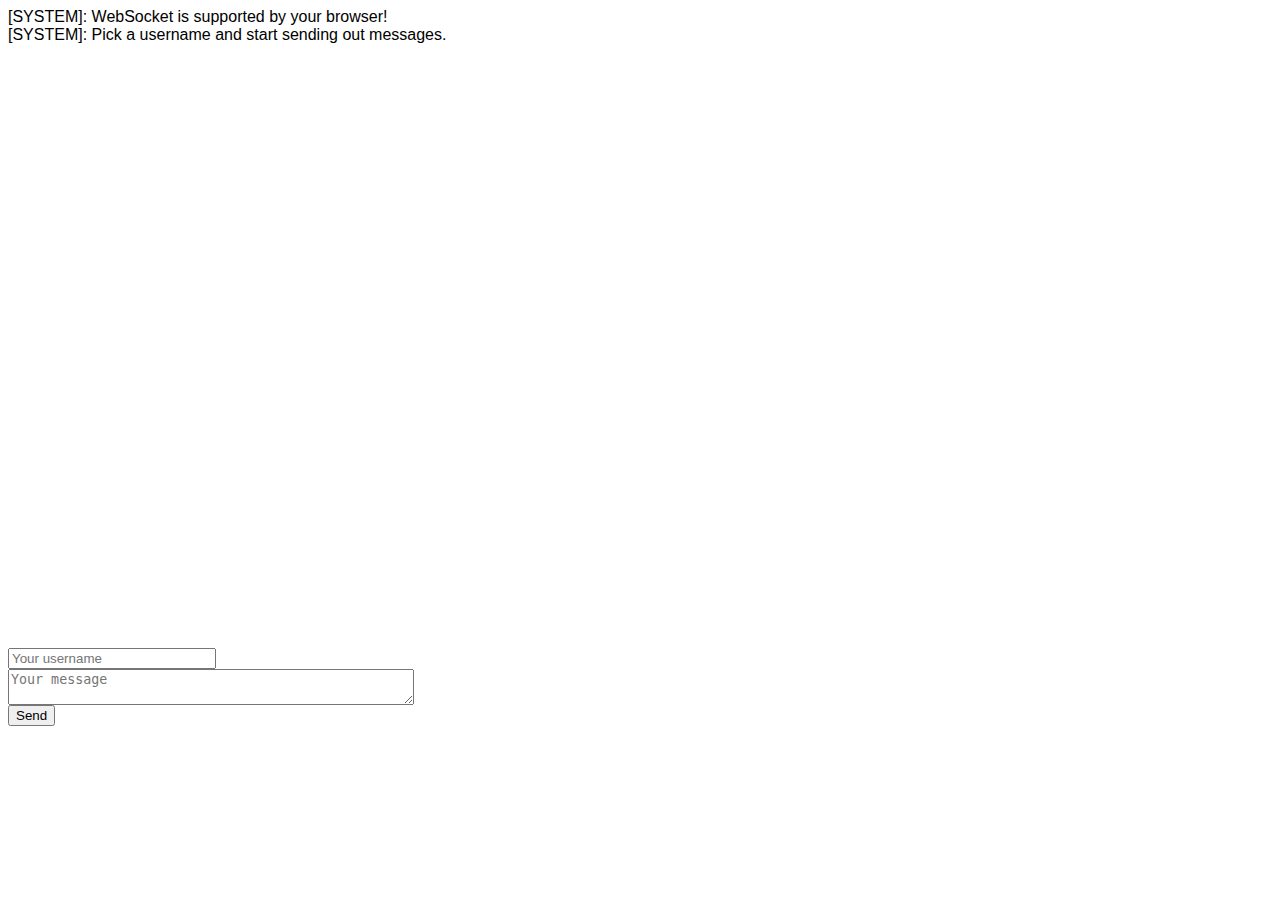
<file: web_control/index.html>
<!DOCTYPE html>
<html>
  <head>
    <meta charset="utf-8">
    <script type="text/javascript">
      var ws;
      
      function createChatEntry(username, message) {
        var entry = document.createElement("div");
        entry.class = "chat_entry";
        
        var dom_uname = document.createElement("span");
        dom_uname.class = "chat_username";
        dom_uname.innerHTML = username+": ";
        entry.appendChild(dom_uname);
        
        var dom_msg = document.createElement("span");
        dom_msg.class = "chat_message";
        dom_msg.innerHTML = message;
        entry.appendChild(dom_msg);
        
        return entry;
      }
      
      function openWS(messageContainer) {
        ws = new WebSocket("ws://localhost:8888/chat");
        ws.onmessage = function(e) {
          var data = JSON.parse(e.data);
          messageContainer.appendChild(createChatEntry(data.author, data.message));
        };
        ws.onclose = function(e) {
          openWS(messageContainer);
        };
      }
      
      function sendMessage() {
        var data = { author: document.getElementById("username").value,
                     message: document.getElementById("message").value };
        
        if(data.author && data.message) {
          ws.send(JSON.stringify(data));
        }
      }
      
      window.onload = function() {
        var messageContainer = document.getElementById("chat");
        if("WebSocket" in window) {
          messageContainer.appendChild(createChatEntry("[SYSTEM]", "WebSocket is supported by your browser!"));
          messageContainer.appendChild(createChatEntry("[SYSTEM]", "Pick a username and start sending out messages."));
          openWS(messageContainer);
        }
        else {
          messageContainer.appendChild(createChatEntry("[SYSTEM]", "WebSocket is NOT supported by your browser!"));
        }
      }
    </script>
  </head>
  <body>
    <div id="chat" style="width: 100%; height: 40em; overflow: scroll; font-family: Arial"></div>
    <div id="input_area">
      <input id="username" type="text" placeholder="Your username" style="display: block; width: 200px"></input>
      <textarea id="message" placeholder="Your message" style="display: block; width: 400px"></textarea>
      <button onclick="sendMessage()" style="display: block">Send</button>
    </div>
  </body>
</html>
</file>
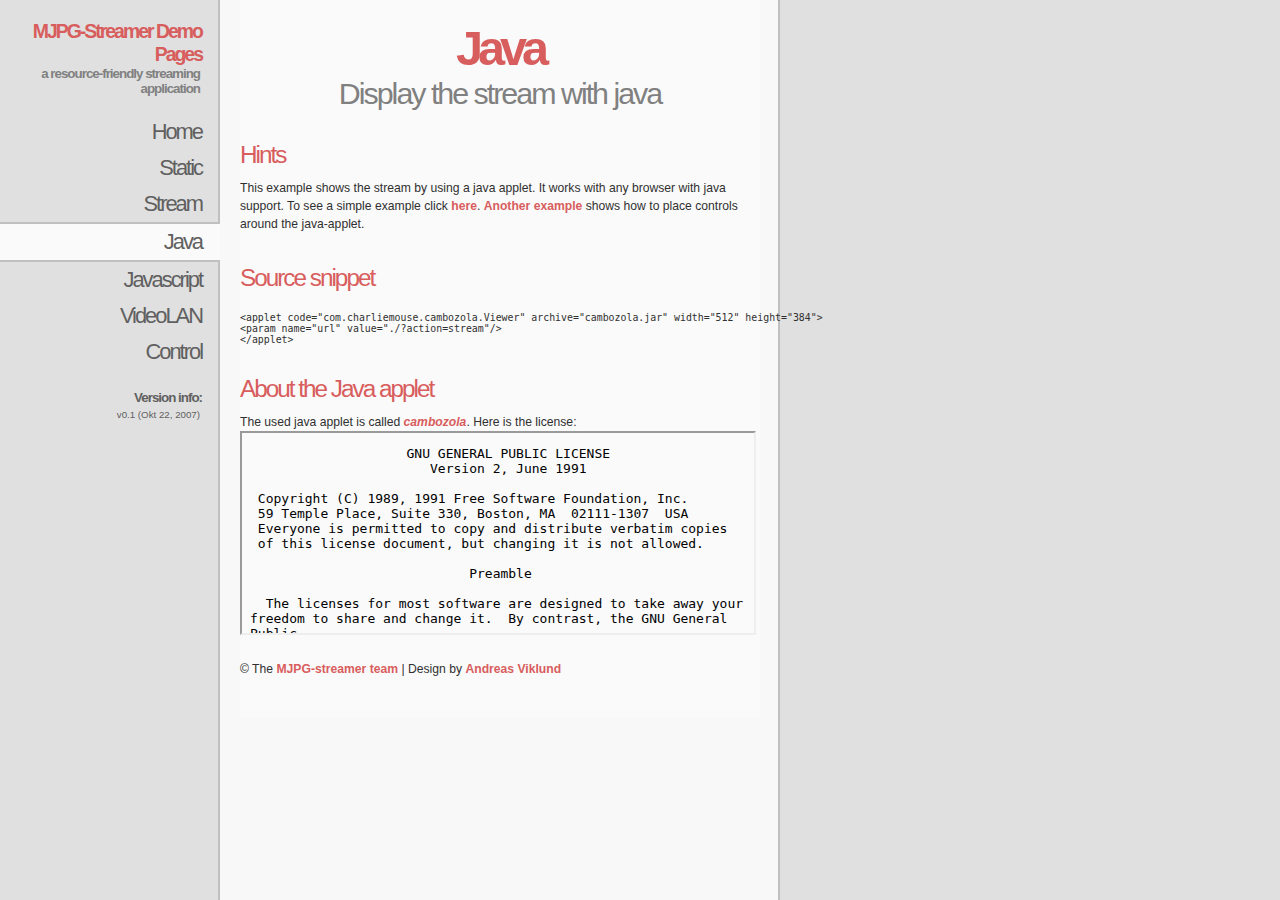
<file: mjpg-streamer/mjpg-streamer-experimental/www/java.html>
<!DOCTYPE html PUBLIC "-//W3C//DTD XHTML 1.1//EN"
"http://www.w3.org/TR/xhtml11/DTD/xhtml11.dtd">
<html xmlns="http://www.w3.org/1999/xhtml" xml:lang="en">
  <head>
    <title>MJPG-streamer</title>
    <meta http-equiv="content-type" content="text/html; charset=iso-8859-1" />
    <link rel="stylesheet" href="style.css" type="text/css" />
    <!--[if IE 6]>
    <link rel="stylesheet" href="fix.css" type="text/css" />
    <![endif]-->
  </head>

  <body>
    <div id="sidebar">
      <h1>MJPG-Streamer Demo Pages</h1>
      <h2>a resource-friendly streaming application</h2>

      <div id="menu">
        <a href="index.html">Home</a>
        <a href="static.html">Static</a> 
        <a href="stream.html">Stream</a> 
        <a class="active" href="java.html">Java</a>
        <a href="javascript.html">Javascript</a>
        <a href="videolan.html">VideoLAN</a>
        <a target="_blank" onClick="window.open(this.href, '_blank','width=400,height=400'); return false;" href="control.htm">Control</a>
      </div>

      <h3>Version info:</h3>
      <p>v0.1 (Okt 22, 2007)</p>
    </div>

    <div id="content">
      <h1>Java</h1>
      <h2>Display the stream with java</h2>

      <h3>Hints</h3>
      <p>This example shows the stream by using a java applet. It works with any browser with java support. To see a simple example click <a href="java_simple.html">here</a>. <a href="java_control.html">Another example</a> shows how to place controls around the java-applet.</p>

      <h3>Source snippet</h3>
      <p><pre>&lt;applet code="com.charliemouse.cambozola.Viewer" archive="cambozola.jar" width="512" height="384"&gt;
&lt;param name="url" value="./?action=stream"/&gt;
&lt;/applet&gt;</pre></p>

      <applet code="com.charliemouse.cambozola.Viewer" archive="cambozola.jar" width="512" height="384">
        <param name="url" value="./?action=stream"/>
        <param name="watermarks" value="favicon.png|left,top"/>
      </applet>

      <h3>About the Java applet</h3>
      <p>The used java applet is called <a href="http://www.charliemouse.com/code/cambozola/"><i>cambozola</i></a>.
      Here is the license:<br />
      <iframe src="LICENSE.txt" name="LICENSE" width="512" height="200" scrolling="yes">
        <p><a href="LICENSE.txt">license</a></p>
      </iframe>
      </p>

      <p>&copy; The <a href="http://mjpg-streamer.sf.net">MJPG-streamer team</a> | Design by <a href="http://andreasviklund.com">Andreas Viklund</a></p>
    </div>
  </body>
</html>
</file>
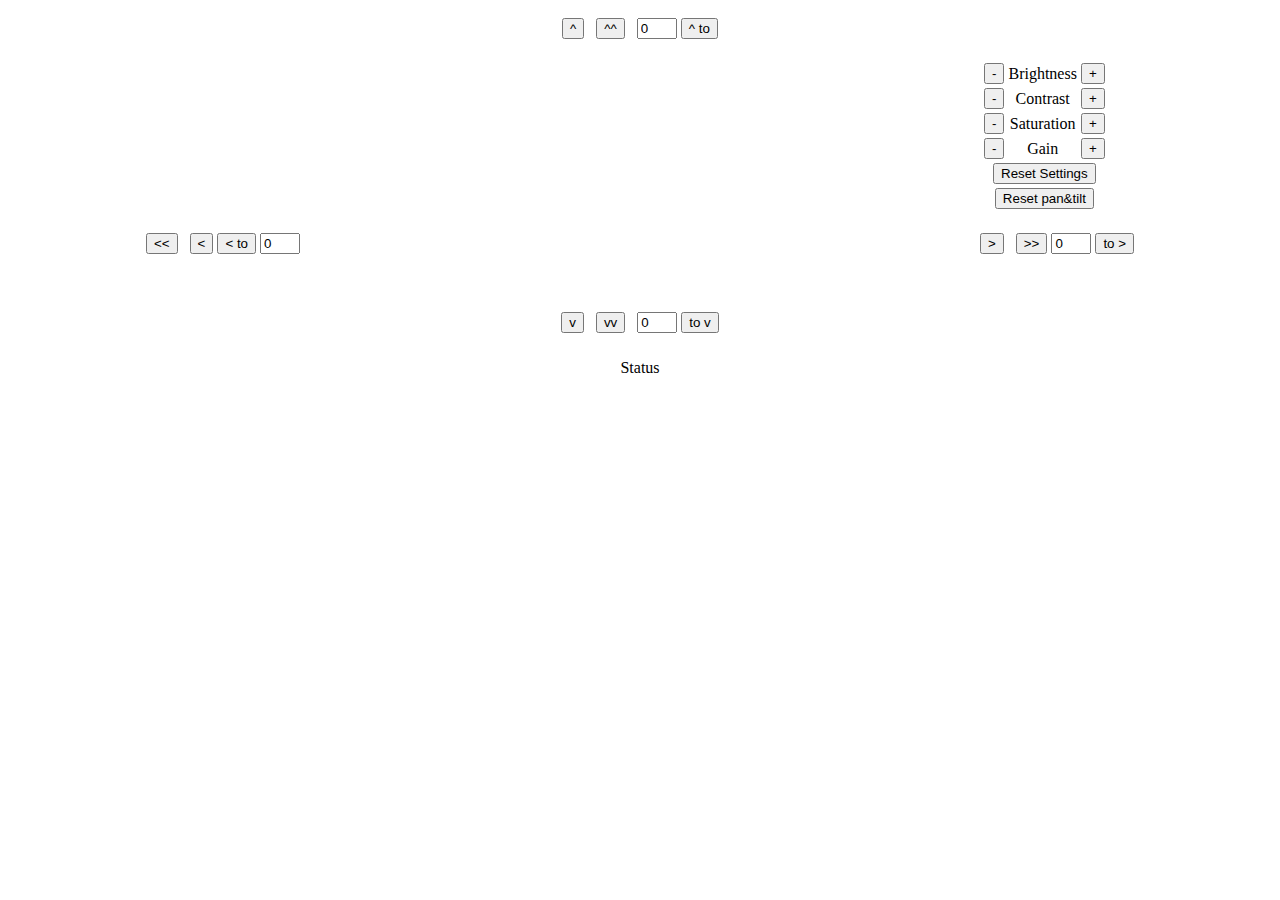
<file: mjpg-streamer/mjpg-streamer-experimental/www/java_control.html>
<html>
  <head>
    <title>My webcams</title>
    <script language="javascript" type="text/javascript" src="functions.js"></script>
    <script language="javascript">

      function send_command(cmd) {
        document.getElementById('hints').firstChild.nodeValue = "Send command: " + cmd;
        AJAX_get('./?action=command&command='+ cmd)
      }

      function AJAX_response(text) {
        document.getElementById('hints').firstChild.nodeValue = "Got response: " + text;
      }

    </script>
  </head>
  <body>
    <center>
      <form name="command_panel" action="" onsubmit="return false;">
        <table width="100%"  border="0" align="center" cellpadding="10" cellspacing="0">
        <tr>
          <td>&nbsp;</td>
          <td width="640">
            <p align="center">
              <input name="tilt_up" type="button" onClick="send_command('tilt_minus')" value="^">
              &nbsp;
              <input name="tilt_up_full" type="button" onClick="send_command('tilt_set&value=-'+90)" value="^^">
              &nbsp;
              <input name="tilt_up_value" type="input" id="tilt_up_value" value="0" style="width: 40px">
              <input name="tilt_up_to" type="button" onClick="send_command('tilt_set&value=-'+this.form.tilt_up_value.value)" value="^ to">
            </p>
          </td>
          <td colspan="3">&nbsp;</td>
        </tr>
        <tr>
          <td height="40%">&nbsp;</td>
          <td width="640" rowspan="3">
            <applet code="com.charliemouse.cambozola.Viewer" archive="cambozola.jar" width="640" height="480">
              <param name="url" value="./?action=stream"/>
            </applet>
          </td>
          <td colspan="3" valign="top">
            <div align="left">
              <table  border="0" cellspacing="4" cellpadding="0">
                <tr>
                  <td>
                    <input name="brightness_minus" type="button" onClick="send_command('brightness_minus')" value="-">
                  </td>
                  <td>
                    <div align="center">Brightness</div>
                  </td>
                  <td>
                    <input name="brightness_plus" type="button" onClick="send_command('brightness_plus')" value="+">
                  </td>
                </tr>
                <tr>
                  <td>
                    <input name="contrast_minus" type="button" onClick="send_command('contrast_minus')" value="-">
                  </td>
                  <td>
                    <div align="center">Contrast</div>
                  </td>
                  <td>
                    <input name="contrast_plus" type="button" onClick="send_command('contrast_plus')" value="+">
                  </td>
                </tr>
                <tr>
                  <td>
                    <input name="saturation_minus" type="button" onClick="send_command('saturation_minus')" value="-">
                  </td>
                  <td>
                    <div align="center">Saturation</div>
                  </td>
                  <td>
                    <input name="saturation_plus" type="button" onClick="send_command('saturation_plus')" value="+">
                  </td>
                </tr>
                <tr>
                  <td>
                    <input name="gain_minus" type="button" onClick="send_command('gain_minus')" value="-">
                  </td>
                  <td>
                    <div align="center">Gain</div>
                  </td>
                  <td>
                    <input name="gain_plus" type="button" onClick="send_command('gain_plus')" value="+">
                  </td>
                </tr>
                <tr>
                  <td colspan="3">
                    <div align="center">
                      <input name="reset" type="button" onClick="send_command('reset')" value="Reset Settings">
                    </div>
                  </td>
                </tr>
                <tr>
                  <td colspan="3">
                    <div align="center">
                      <input name="reset_pan_tilt" type="button" onClick="send_command('reset_pan_tilt')" value="Reset pan&tilt">
                    </div>
                  </td>
                </tr>
              </table>
            </div>
          </td>
        </tr>
        <tr>
          <td valign="middle">
            <p align="right">
              <input name="pan_left_full" type="button" onClick="send_command('pan_set&value='+90)" value="<<">
              &nbsp;
              <input name="pan_left" type="button" onClick="send_command('pan_plus')" value="<">
              <input name="pan_left_to" type="button" onClick="send_command('pan_set&value='+this.form.pan_left_value.value)" value="< to">
              <input name="pan_left_value" type="input" value="0" style="width: 40px">
            </p>
          </td>
          <td colspan="3" valign="middle">
            <p align="left">
              <input name="pan_right" type="button" onClick="send_command('pan_minus')" value=">">
              &nbsp;
              <input name="pan_right_full" type="button" onClick="send_command('pan_set&value=-'+90)" value=">>">
              <input name="pan_right_value" type="input" value="0" style="width: 40px">
              <input name="pan_right_to" type="button" onClick="send_command('pan_set&value=-'+this.form.pan_right_value.value)" value="to >">
            </p>
          </td>
        </tr>
        <tr>
          <td height="40%">&nbsp;</td>
          <td colspan="3" valign="top">&nbsp;</td>
        </tr>
        <tr>
          <td>&nbsp;</td>
          <td width="640">
            <div align="center">
              <input name="tilt_down" type="button" onClick="send_command('tilt_plus')" value="v">
              &nbsp;
              <input name="tilt_down_full" type="button" onClick="send_command('tilt_set&value='+90)" value="vv">
              &nbsp;
              <input name="tilt_down_value" type="input" value="0" style="width: 40px">
              <input name="tilt_down_to" type="button" onClick="send_command('tilt_set&value='+this.form.tilt_down_value.value)" value="to v">
            </div>
          </td>
          <td colspan="3">&nbsp;</td>
        </tr>
        </table>
    </form>

    <div id="hints">Status</div>
    </center>
  </body>
</html>
</file>
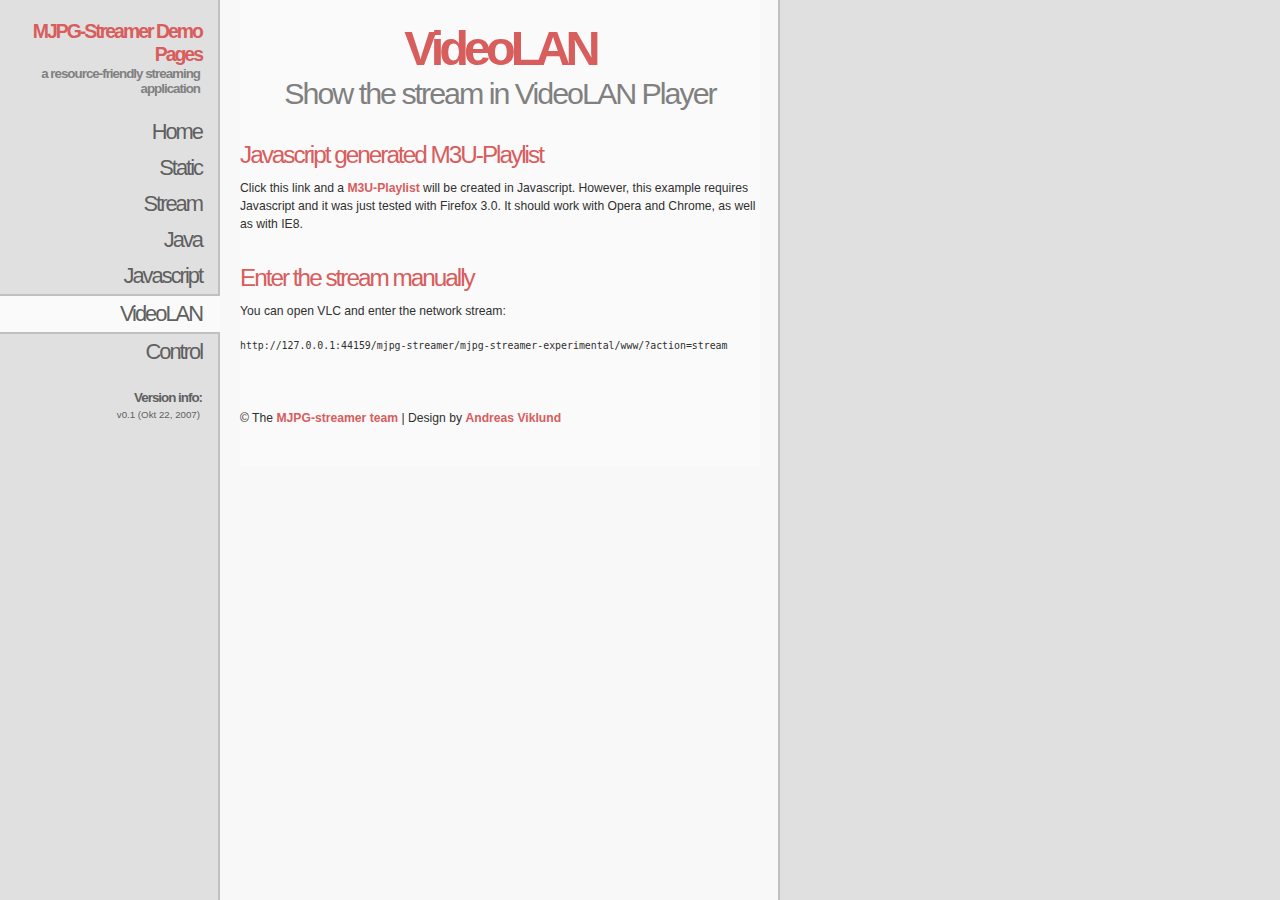
<file: mjpg-streamer/mjpg-streamer-experimental/www/videolan.html>
<!DOCTYPE html PUBLIC "-//W3C//DTD XHTML 1.1//EN"
"http://www.w3.org/TR/xhtml11/DTD/xhtml11.dtd">
<html xmlns="http://www.w3.org/1999/xhtml" xml:lang="en">
  <head>
    <title>MJPG-streamer</title>
    <meta http-equiv="content-type" content="text/html; charset=iso-8859-1" />
    <link rel="stylesheet" href="style.css" type="text/css" />
    <!--[if IE 6]>
    <link rel="stylesheet" href="fix.css" type="text/css" />
    <![endif]-->
  </head>

  <script type="text/javascript">
    var href = window.location.href;
    var root = href.substr(0, href.lastIndexOf('/'));

    function playlist(link, hint) {
      var res = true;

      if (hint)
        res = confirm("Please open the following playlist directly with the VideoLAN Player");

      if ( !res ) {
        link.href = "#";
        return false;
      }

      var m3u = "data:playlist/mjpgstreamer,#EXTM3U%0A%0A#EXTINF:-1,Webcam%20MJPG-Stream%0A" + root + "/?action=stream";
      link.href = m3u;
      return true;
    }
    
    function run() {
      document.getElementById("stream").firstChild.nodeValue = root + "/?action=stream";
    }
  </script>

  <body onload="run();">
    <div id="sidebar">
      <h1>MJPG-Streamer Demo Pages</h1>
      <h2>a resource-friendly streaming application</h2>

      <div id="menu">
        <a href="index.html">Home</a>
        <a href="static.html">Static</a>
        <a href="stream.html">Stream</a>
        <a href="java.html">Java</a>
        <a href="javascript.html">Javascript</a>
        <a class="active" href="videolan.html">VideoLAN</a>
        <a target="_blank" onClick="window.open(this.href, '_blank','width=400,height=400'); return false;" href="control.htm">Control</a>
      </div>

      <h3>Version info:</h3>
      <p>v0.1 (Okt 22, 2007)</p>
    </div>

    <div id="content">
      <h1>VideoLAN</h1>
      <h2>Show the stream in VideoLAN Player</h2>

      <h3>Javascript generated M3U-Playlist</h3>
      <p>Click this link and a <a onclick="return playlist(this, true);" href="#">M3U-Playlist</a> will be created in Javascript. However, this example requires Javascript and it was just tested with Firefox 3.0. It should work with Opera and Chrome, as well as with IE8.</p>
      
      <h3>Enter the stream manually</h3>
      <p>You can open VLC and enter the network stream:<br /><pre id="stream">http://&lt;IP&gt;:&lt;port&gt;/?action=stream</pre></p>

      <p>&nbsp;</p>

      <p>&copy; The <a href="http://mjpg-streamer.sf.net">MJPG-streamer team</a> | Design by <a href="http://andreasviklund.com">Andreas Viklund</a></p>
    </div>
  </body>
</html>
</file>
<file: mjpg-streamer/mjpg-streamer-experimental/www/style.css>
/* andreas07 - an open source xhtml/css website layout by Andreas Viklund - http://andreasviklund.com . Free to use for any purpose as long as the proper credits are given for the original design work.

Version: 1.1, November 28, 2005 */

/**************** Page and tag styles ****************/

body
{margin:0; padding:0; color:#303030; background:#fafafa url(bodybg.gif) top left repeat-y; font:76% Verdana,Tahoma,sans-serif;}

ul
{list-style:circle; margin:15px 0 20px 0; font-size:0.9em;}

li
{margin:0 0 8px 25px;}

a
{color:#d85d5d; font-weight:bold; text-decoration:none;}

a:hover
{color:#505050; text-decoration:underline;}

img
{float:left; margin:0 15px 15px 0; padding:1px; background:#ffffff; border:1px solid #d0d0d0;}

a img
{border-color:#d85d5d;}

a img:hover
{background:#d85d5d; border-color:#d85d5d;}

/**************** Sidebar area styles ****************/

#sidebar
{position:absolute; top:0; left:0; width:220px; height:100%; overflow:auto; background:#e0e0e0 url(sidebarbg.gif) top right repeat-y; text-align:right;}

body > #sidebar
{position:fixed;}

#sidebar h1
{margin:20px 18px 0 5px; color:#d85d5d; font-size:1.6em; letter-spacing:-2px; text-align:right;}

#sidebar h2, #sidebar h3
{margin:0 20px 18px 5px; color:#808080; font-size:1.1em; font-weight:bold; letter-spacing:-1px; text-align:right;}

#sidebar h3
{margin:20px 18px 4px 5px; color:#606060;}

#sidebar  p
{margin:0 20px 18px 5px; color:#606060; font-size:0.8em;}

#sidebar a
{color:#808080}

/**************** Navigation menu styles ****************/

#menu a
{display:block; width:202px; padding:5px 18px 5px 0; color:#606060; background:#e0e0e0 url(sidebarbg.gif) top right repeat-y; font-size:1.8em; font-weight:normal; text-decoration:none; letter-spacing:-2px;}

#menu a:hover 
{color:#303030; background:#f0f0f0 url(sidebarbg.gif) top right repeat-y;}

#menu a.active
{padding:5px 18px 5px 0; background:#fafafa; border-top:2px solid #c0c0c0; border-bottom:2px solid #c0c0c0;}

#menu a.active:hover
{color:#505050; background:#fafafa;}

/**************** Content area styles ****************/

#content
{width:520px; margin:0 0 0 240px; padding:20px 0; background:#fafafa;}

#content p
{margin:0 0 20px 0; line-height:1.5em;}

#content h1
{margin:0; color:#d85d5d; font-size:4em; letter-spacing:-5px; text-align:center;}

#content h2
{margin:0; color:#808080; font-weight:normal; font-size:2.5em; letter-spacing:-2px; text-align:center;}

#content h3
{clear:both; margin:30px 0 10px 0; color:#d85d5d; font-weight:normal; font-size: 2em; letter-spacing:-2px;}

#streamimage {
width:520px; height: 390px;
}

#xform {
	text-align:right;
	margin:0 !important;
}
#streamwrap {
	height:350px
}
#streamwrap.rotated {
	height:450px
}
p.xform-p {
	height:5px;
	margin-bottom:0 !important;
}
p.xform-p.rotated {
	height:50px;
	margin-bottom:20px !important;
}

/*
	CSS3 transformations: rotate, flip, mirror
*/

img.x-rotated-0 {}
img.x-rotated-90 {
	-moz-transform: rotate(90deg);
	-webkit-transform: rotate(90deg);
}
img.x-rotated-180 {
	-moz-transform: rotate(180deg);
	-webkit-transform: rotate(180deg);
}
img.x-rotated-270 {
	-moz-transform: rotate(270deg);
	-webkit-transform: rotate(270deg);
}
img.x-mirrored-rotated-0 {
	-moz-transform: scaleX(-1);
	-webkit-transform: scaleX(-1);
}
img.x-mirrored-rotated-90 {
	-moz-transform: rotate(90deg) scaleX(-1);
	-webkit-transform: rotate(90deg) scaleX(-1);
}
img.x-mirrored-rotated-180 {
	-moz-transform: rotate(180deg) scaleX(-1);
	-webkit-transform: rotate(180deg) scaleX(-1);
}
img.x-mirrored-rotated-270 {
	-moz-transform: rotate(270deg) scaleX(-1);
	-webkit-transform: rotate(270deg) scaleX(-1);
}
img.x-flipped-rotated-0 {
	-moz-transform: scaleY(-1);
	-webkit-transform: scaleY(-1);
}
img.x-flipped-rotated-90 {
	-moz-transform: rotate(90deg) scaleY(-1);
	-webkit-transform: rotate(90deg) scaleY(-1);
}
img.x-flipped-rotated-180 {
	-moz-transform: rotate(180deg) scaleY(-1);
	-webkit-transform: rotate(180deg) scaleY(-1);
}
img.x-flipped-rotated-270 {
	-moz-transform: rotate(270deg) scaleY(-1);
	-webkit-transform: rotate(270deg) scaleY(-1);
}
img.x-flipped-mirrored-rotated-0 {
	-moz-transform: scale(-1,-1);
	-webkit-transform: scale(-1,-1);
}
img.x-flipped-mirrored-rotated-90 {
	-moz-transform: rotate(90deg) scale(-1,-1);
	-webkit-transform: rotate(90deg) scale(-1,-1);
}
img.x-flipped-mirrored-rotated-180 {
	-moz-transform: rotate(180deg) scale(-1,-1);
	-webkit-transform: rotate(180deg) scale(-1,-1);
}
img.x-flipped-mirrored-rotated-270 {
	-moz-transform: rotate(270deg) scale(-1,-1);
	-webkit-transform: rotate(270deg) scale(-1,-1);
}
.btnface {
	height:30px;
	width:30px;
}
#rotate .btnface {
	background:url("rotateicons.png") no-repeat scroll 7px 50% transparent;
}
#flip .btnface {
	background:url("rotateicons.png") no-repeat scroll -65px 50% transparent;
}
#mirror .btnface {
	background:url("rotateicons.png") no-repeat scroll -30px 50% transparent;
}

/* averages */

#fN {
	position: relative;
	top: 5px;
}
</file>
<file: mjpg-streamer/mjpg-streamer-experimental/www/fix.css>
/**************** IE fixes ****************/

html
{overflow:hidden;}

body
{height:100%; width:100%; overflow:auto;}
</file>
